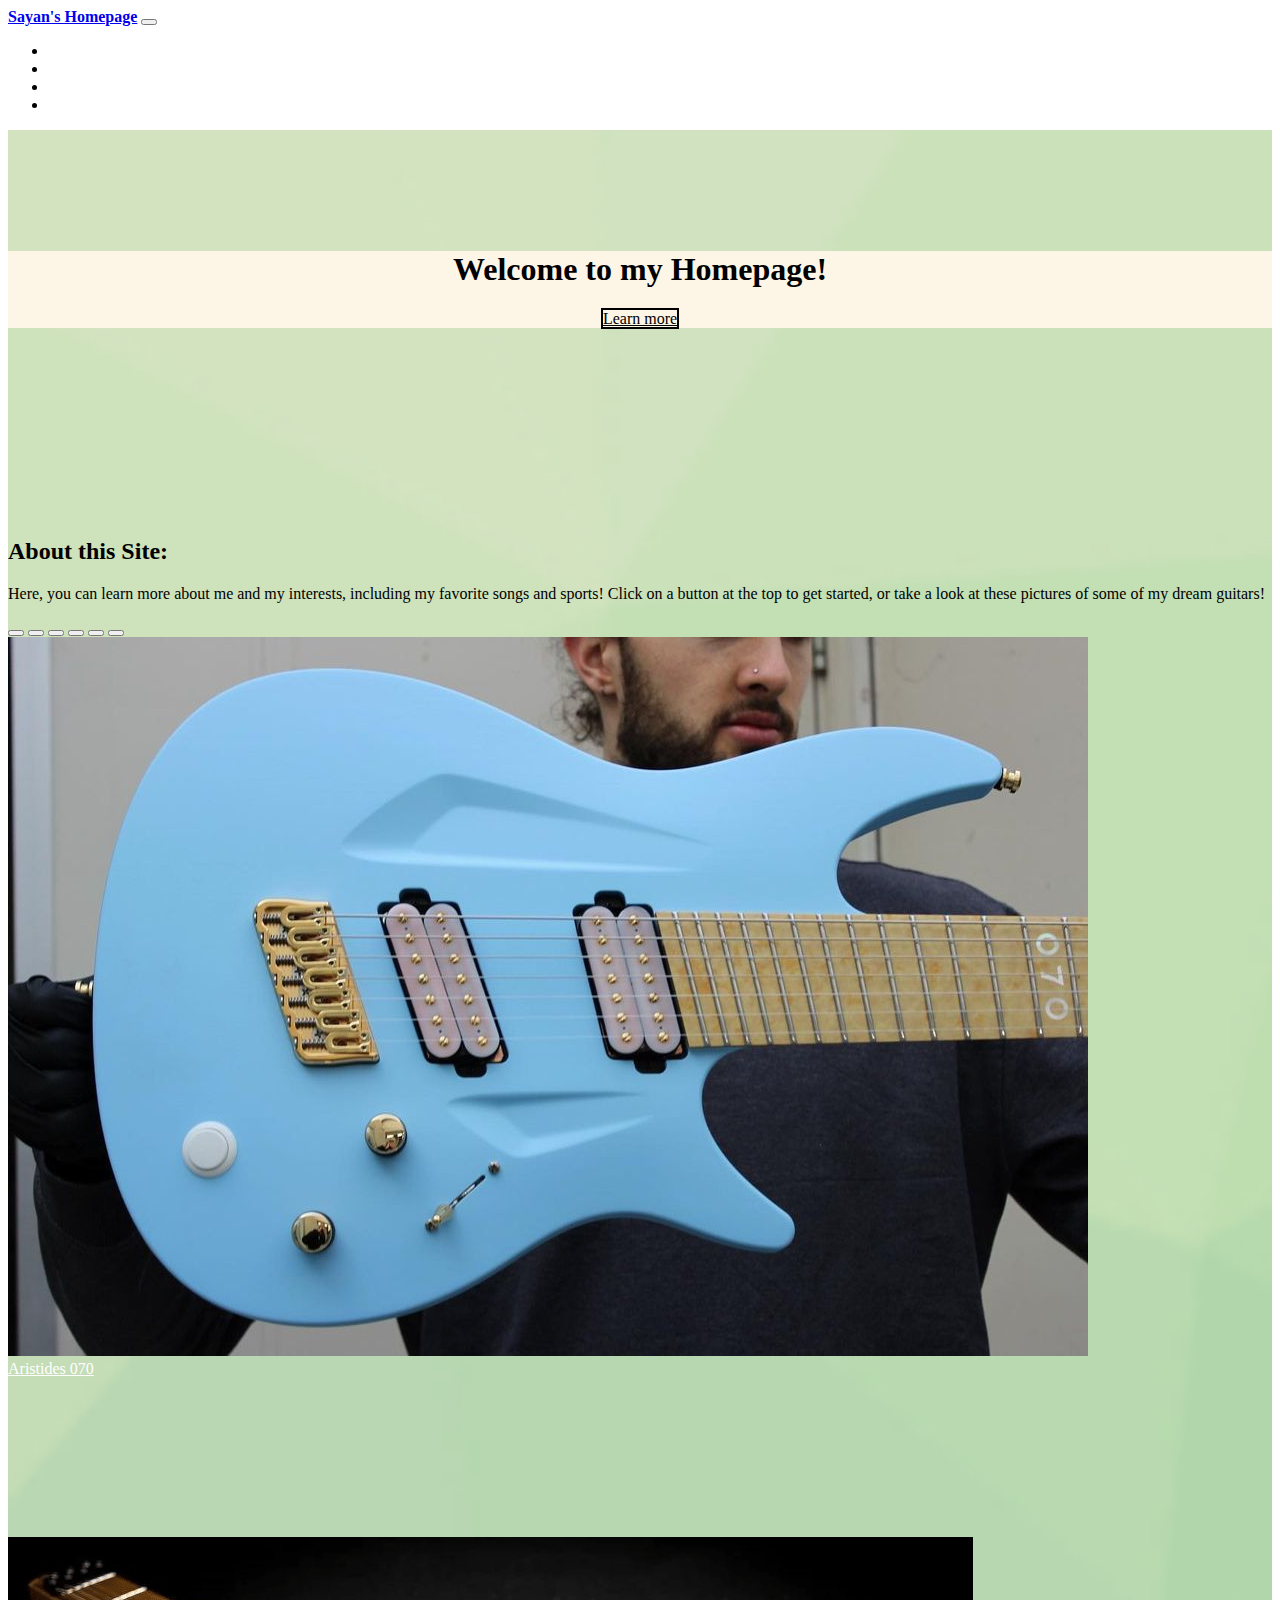
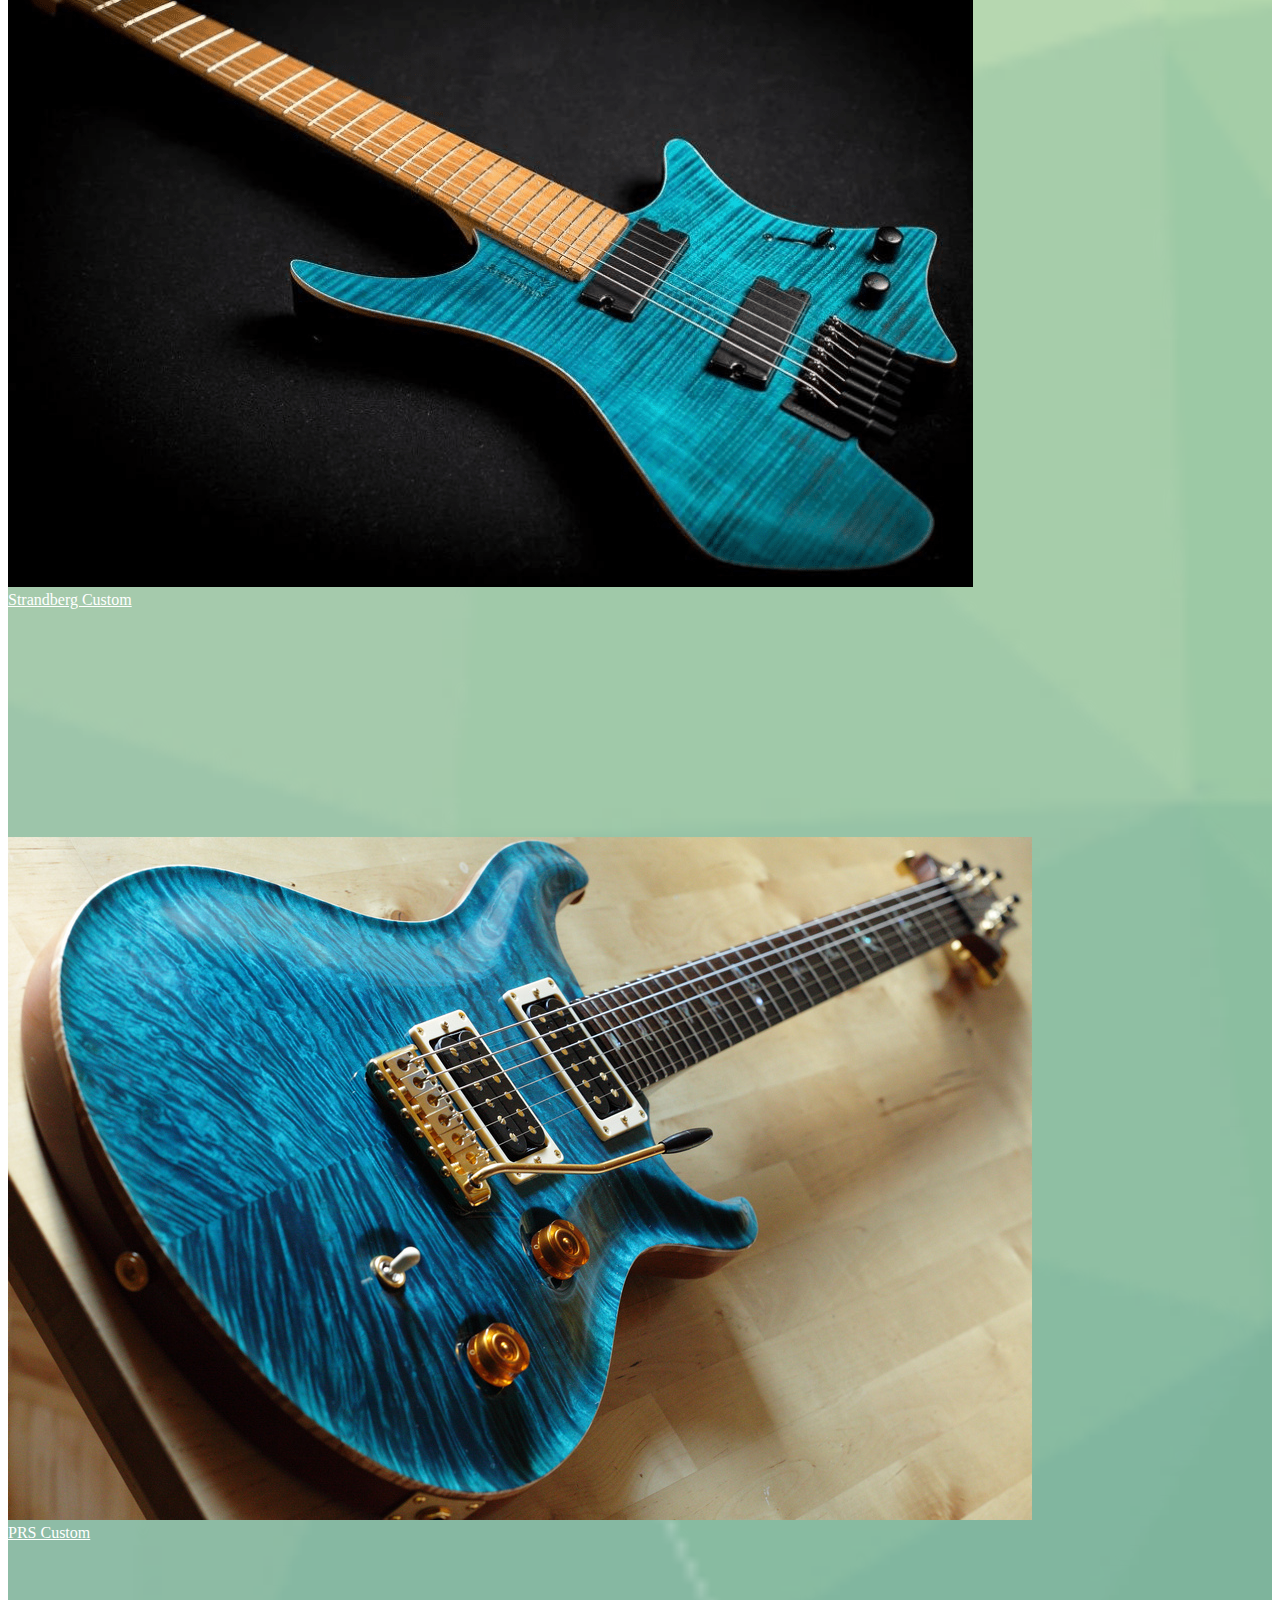
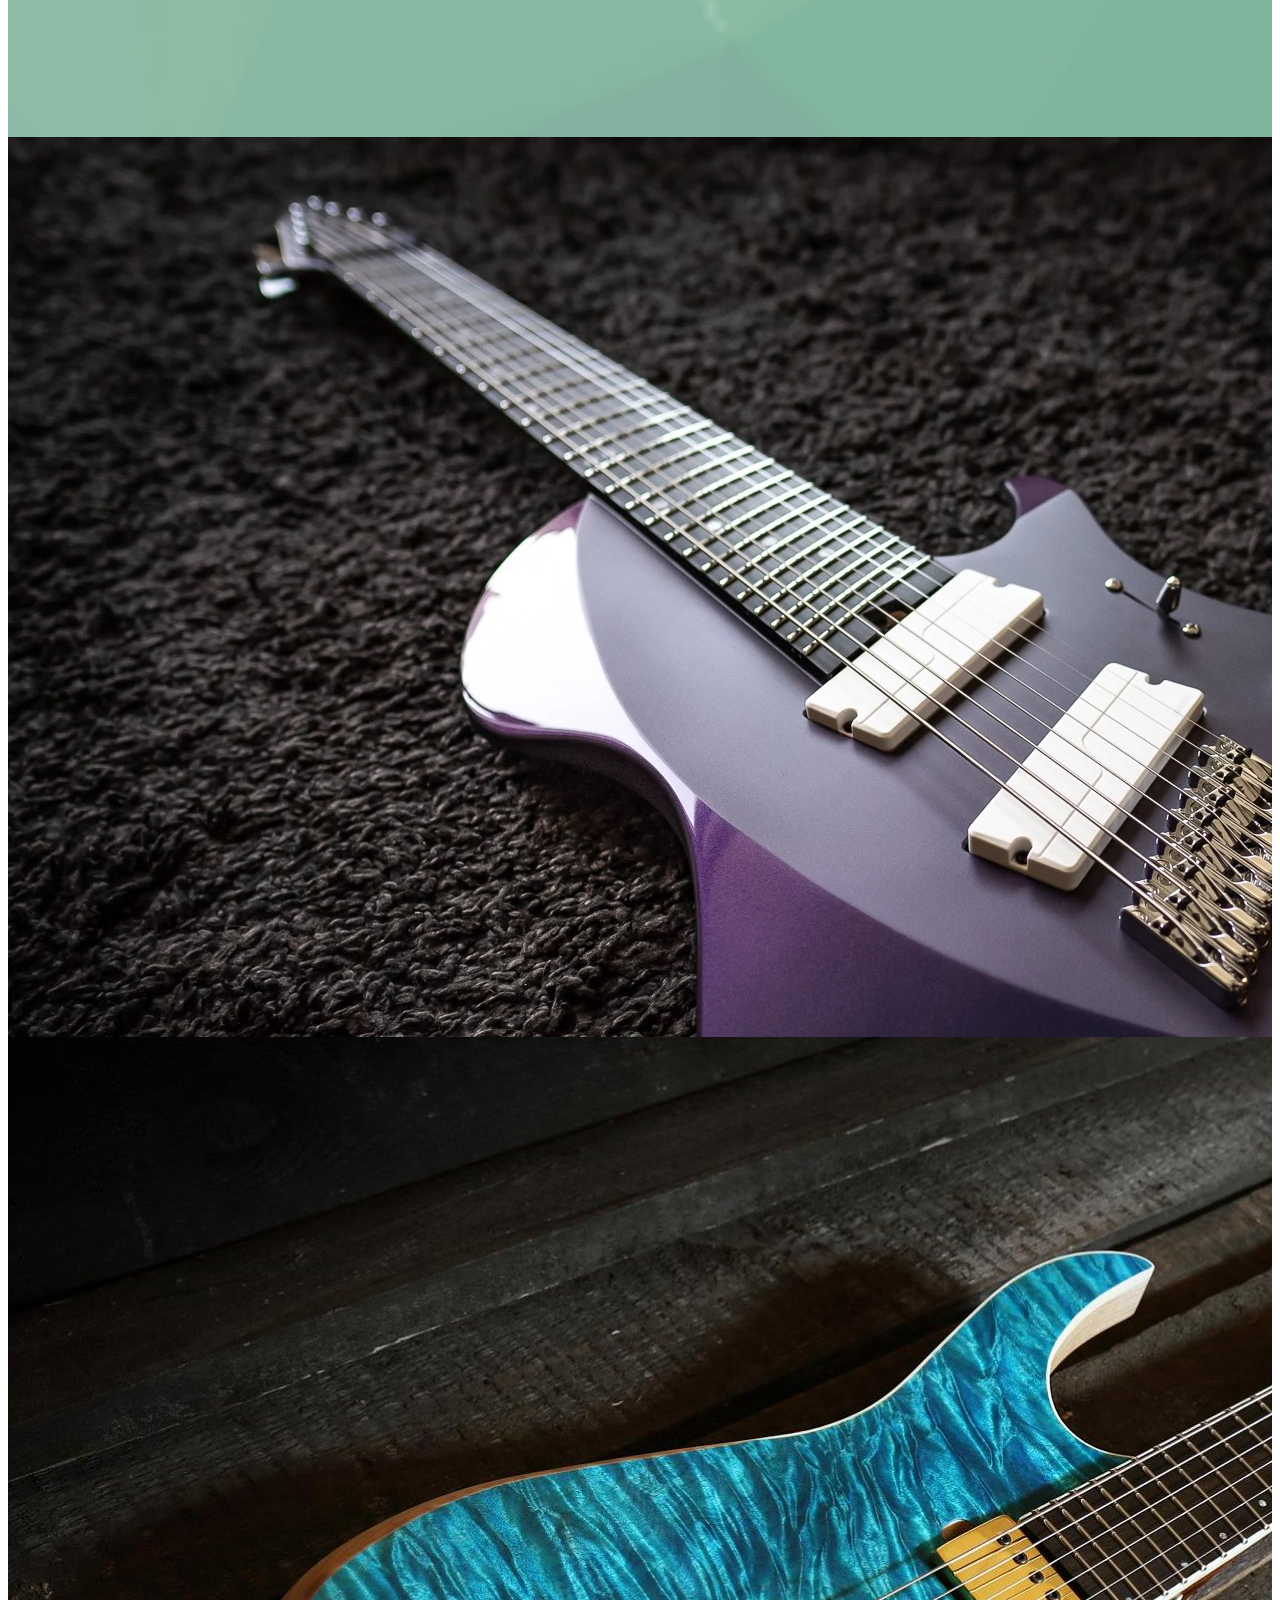
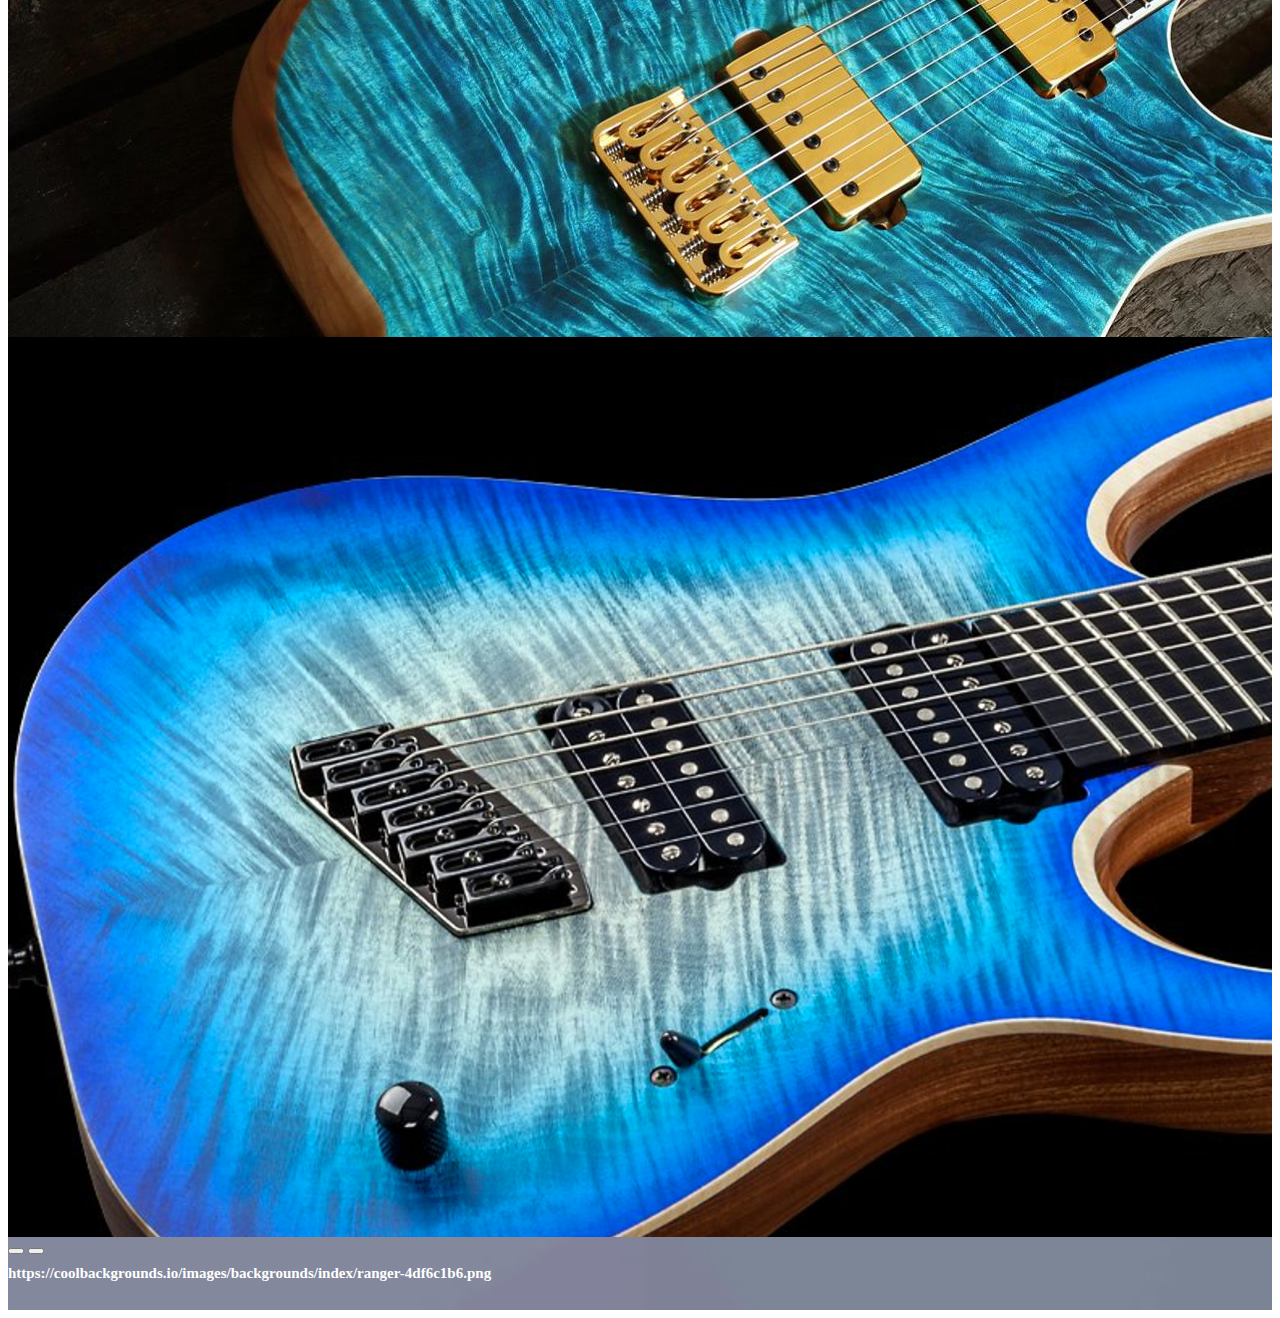
<file: index.html>
<!DOCTYPE html>

<html lang="en">
    <head>
        <!-- Required Bootstrap meta tags -->
        <meta charset="utf-8">
        <meta name="viewport" content="width=device-width, initial-scale=1">

        <!-- Bootstrap CSS -->
        <link href="https://cdn.jsdelivr.net/npm/bootstrap@5.1.3/dist/css/bootstrap.min.css" rel="stylesheet" integrity="sha384-1BmE4kWBq78iYhFldvKuhfTAU6auU8tT94WrHftjDbrCEXSU1oBoqyl2QvZ6jIW3" crossorigin="anonymous">

        <!-- Bootstrap JavaScript Bundle with Popper -->
        <script src="https://cdn.jsdelivr.net/npm/bootstrap@5.1.3/dist/js/bootstrap.bundle.min.js" integrity="sha384-ka7Sk0Gln4gmtz2MlQnikT1wXgYsOg+OMhuP+IlRH9sENBO0LRn5q+8nbTov4+1p" crossorigin="anonymous"></script>

        <!-- CSS -->
        <link href="styles.css" rel="stylesheet">

        <script> //https://www.designcise.com/web/tutorial/how-to-force-scroll-to-the-top-of-the-page-on-page-reload-using-javascript
        history.scrollRestoration = 'manual';
        </script>
        <title>Sayan's Homepage!</title>
        <!-- https://stackoverflow.com/questions/3664381/force-page-scroll-position-to-top-at-page-refresh-in-html -->

    </head>
    <!-- https://getbootstrap.com/docs/5.1/components/navbar/ and https://startbootstrap.com/previews/scrolling-nav -->
    <body>
    <!-- Navbar -->
        <nav class="navbar navbar-expand-lg navbar-dark bg-dark fixed-top" id="mainNav">
            <div class="container-fluid">
                <a class="navbar-brand" href="index.html"><strong>Sayan's Homepage</strong></a>
                <button class="navbar-toggler" type="button" data-bs-toggle="collapse" data-bs-target="#navbarResponsive" aria-controls="navbarResponsive" aria-expanded="false" aria-label="Toggle navigation"><span class="navbar-toggler-icon"></span></button>
                <div class="collapse navbar-collapse" id="navbarResponsive">
                    <ul class="navbar-nav ms-auto text">
                        <li class="nav-item">
                          <a id="home" class="nav-link links" href="index.html" >Home</a>
                        </li>
                        <li class="nav-item">
                          <a class="nav-link links" href="about_me.html">About Me</a>
                        </li>
                        <li class="nav-item">
                          <a class="nav-link links" href="music.html" >Music</a>
                         </li>
                        <li class="nav-item">
                          <a class="nav-link links" href="sports.html">Sports</a>
                        </li>
                    </ul>
                </div>
            </div>
        </nav>
        <!-- https://getbootstrap.com/docs/4.0/examples/album/# -->

        <!-- Welcome Div -->
        <header style="background-image: url('media/background.png'); background-size: cover; padding-top: 100px;">
        <div class="col-md-5 p-lg-5 mx-auto my-5 header text-center" >
            <h1 class="display-4 font-weight-normal">Welcome to my Homepage!</h1>
            <a class="btn btn-outline-secondary button1" href="#about">Learn more</a>
        </div>
        <!-- Carousel of Images explainer -->
        <div class="bg-dark mr-md-3 pt-3 px-3 pt-md-5 px-md-5 text-center text-white overflow-hidden margin" id="about" style="padding-top: 95px;" >
            <div class="my-3 py-3">
                <h2 class="display-5">About this Site:</h2>
                <p class="lead">Here, you can learn more about me and my interests, including my favorite songs and sports! Click on a button at the top to get started, or take a look at these  pictures of some of my dream guitars!</p>
                <p class="lead"></p>
            </div>
        </div>

      <!-- https://getbootstrap.com/docs/4.3/components/carousel/ -->

    <!-- Carousel of Images -->
        <div id="myCarousel" class="carousel slide" data-bs-ride="carousel">
            <div class="carousel-indicators">
                <button type="button" data-bs-target="#myCarousel" data-bs-slide-to="0" class="active" aria-current="true" aria-label="Slide 1"></button>
                <button type="button" data-bs-target="#myCarousel" data-bs-slide-to="1" aria-label="Slide 2"></button>
                <button type="button" data-bs-target="#myCarousel" data-bs-slide-to="2" aria-label="Slide 3"></button>
                <button type="button" data-bs-target="#myCarousel" data-bs-slide-to="3" aria-label="Slide 4"></button>
                <button type="button" data-bs-target="#myCarousel" data-bs-slide-to="4" aria-label="Slide 5"></button>
                <button type="button" data-bs-target="#myCarousel" data-bs-slide-to="5" aria-label="Slide 6"></button>
             </div>
     <!-- Images in the carousel -->
         <div class="carousel-inner">
            <div class="carousel-item">
                <img class="d-block w-100" src="media/ari.jpeg" alt="First slide">
                <div class="carousel-caption d-none d-md-block">
                    <a href="https://i.pinimg.com/originals/64/39/11/643911bed02420db56445963b06ee95b.jpg" style="color:white;">Aristides 070</a>
                </div>
            </div>
            <div class="carousel-item active">
                <img class="d-block w-100" src="media/strandberg.jpeg" alt="Second slide">
                 <div class="carousel-caption d-none d-md-block">
                    <a href="https://guitarspace.org/wp-content/uploads/2021/04/Best-Strandberg-Guitars.png" style="color:white;">Strandberg Custom</a>
                </div>

            </div>
            <div class="carousel-item">
                <img class="d-block w-100" src="media/prs.jpeg" alt="Third slide">
                 <div class="carousel-caption d-none d-md-block">
                    <a href="https://live.staticflickr.com/8450/8060491960_3955dcbfe2_b.jpg" style="color:white;">PRS Custom</a>
                </div>
            </div>
            <div class="carousel-item">
                <img class="d-block w-100" src="media/larada.jpeg" alt="Fourth Slide">
                 <div class="carousel-caption d-none d-md-block">
                     <a href="https://cdn.shopify.com/s/files/1/0296/7607/7115/collections/02025300-2_2000x.jpg" style="color:white;">Abasi Concepts Larada </a>
                </div>
            </div>
            <div class="carousel-item">
                <img class="d-block w-100" src="media/Skeversen.jpeg" alt="Fifth Slide">
                 <div class="carousel-caption d-none d-md-block">
                    <a href="https://images.squarespace-cdn.com/content/v1/5b6289b18f5130796e398256/1542671421236-4AIC9PU2HUPXVTBUGU3R/38817516_1799323576849598_5243806725093457920_o.jpg" style="color:white;">Skeversen Custom</a>
                </div>
            </div>
            <div class="carousel-item">
                <img class="d-block w-100" src="media/mayones.png" alt="Sixth Slide">
                 <div class="carousel-caption d-none d-md-block">
                    <a href="https://c1.staticflickr.com/1/506/31779921343_784e54abde_o.png" style="color:white;">Mayones Custom</a>
                </div>
            </div>
            </div>
            <button class="carousel-control-prev" type="button" data-bs-target="#myCarousel" data-bs-slide="prev">
                <span class="carousel-control-prev-icon" aria-hidden="true"></span>
            </button>
            <button class="carousel-control-next" type="button" data-bs-target="#myCarousel" data-bs-slide="next">
                <span class="carousel-control-next-icon" aria-hidden="true"></span>
            </button>
            </div>
            <h1 class="display-4 font-weight-normal" style="color:white; font-size: 15px">https://coolbackgrounds.io/images/backgrounds/index/ranger-4df6c1b6.png</h1>
            <br>
        </header>
    </body>
</html>
</file>
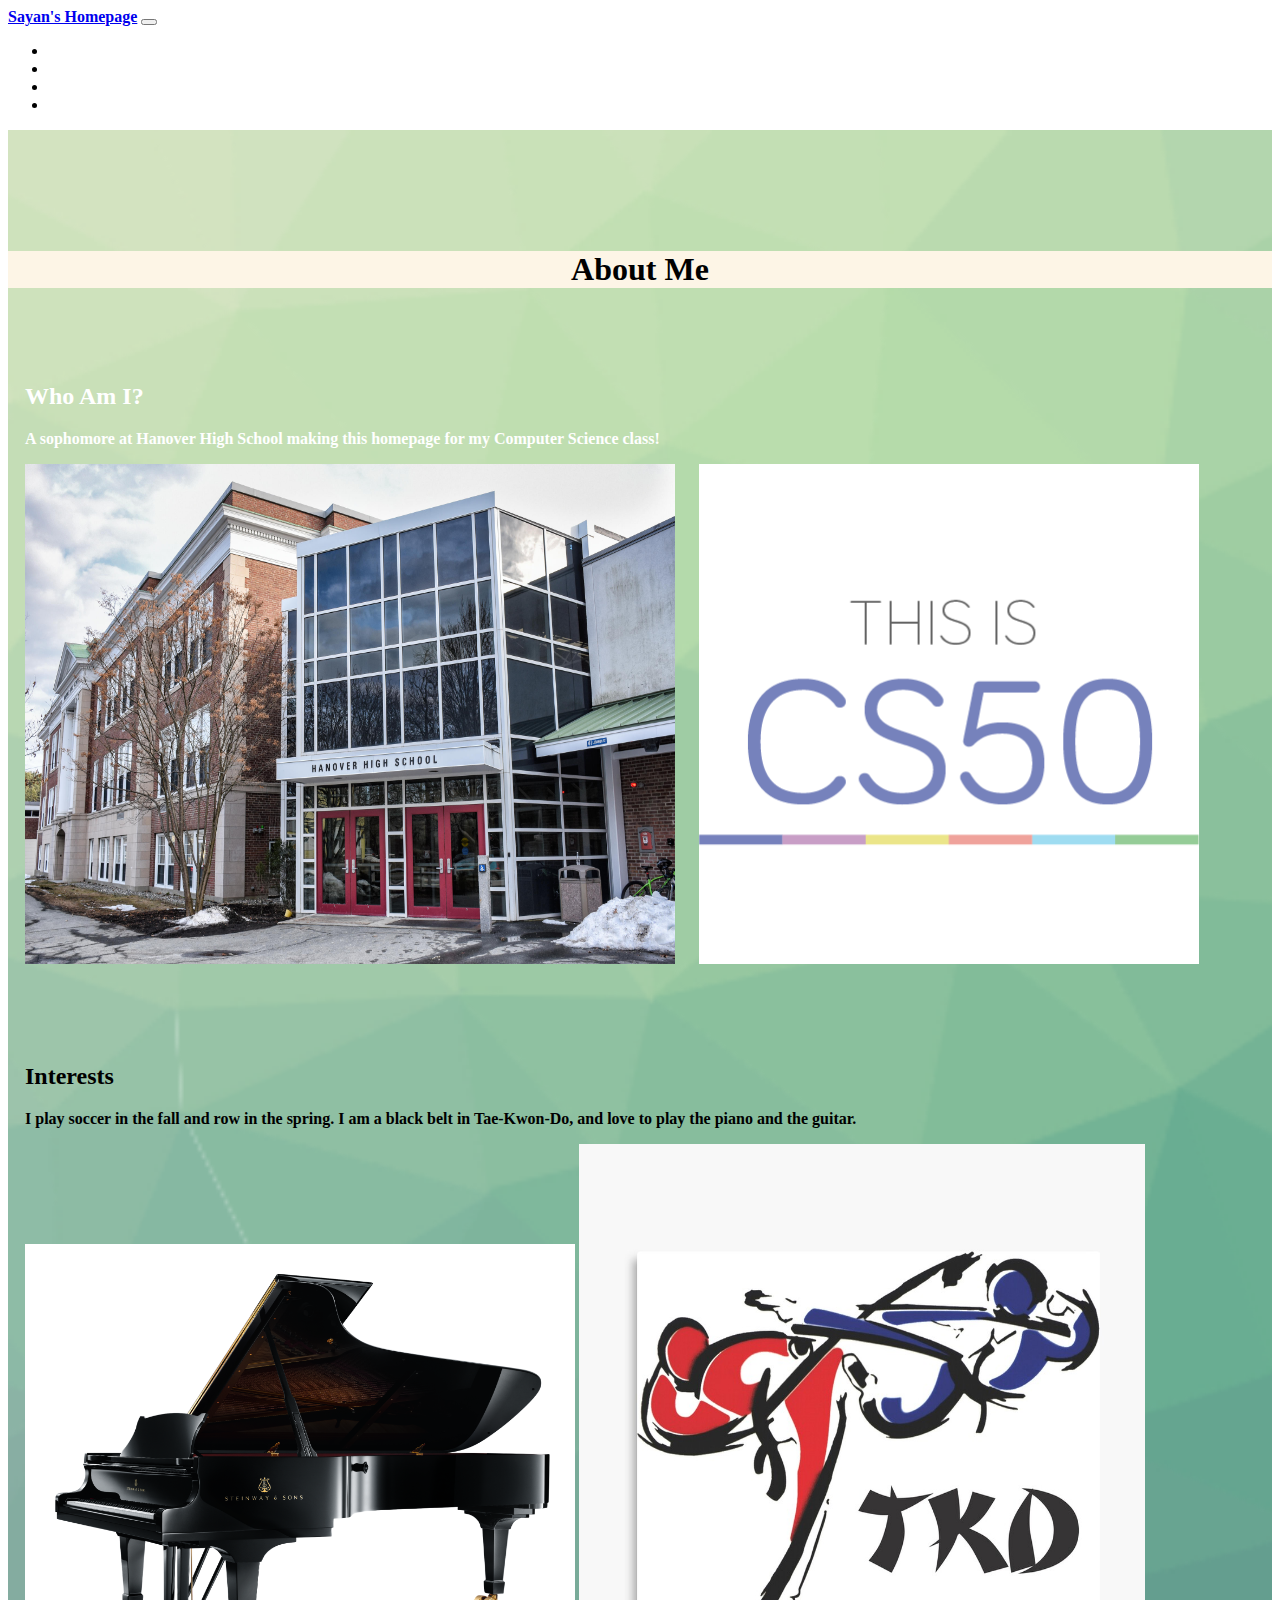
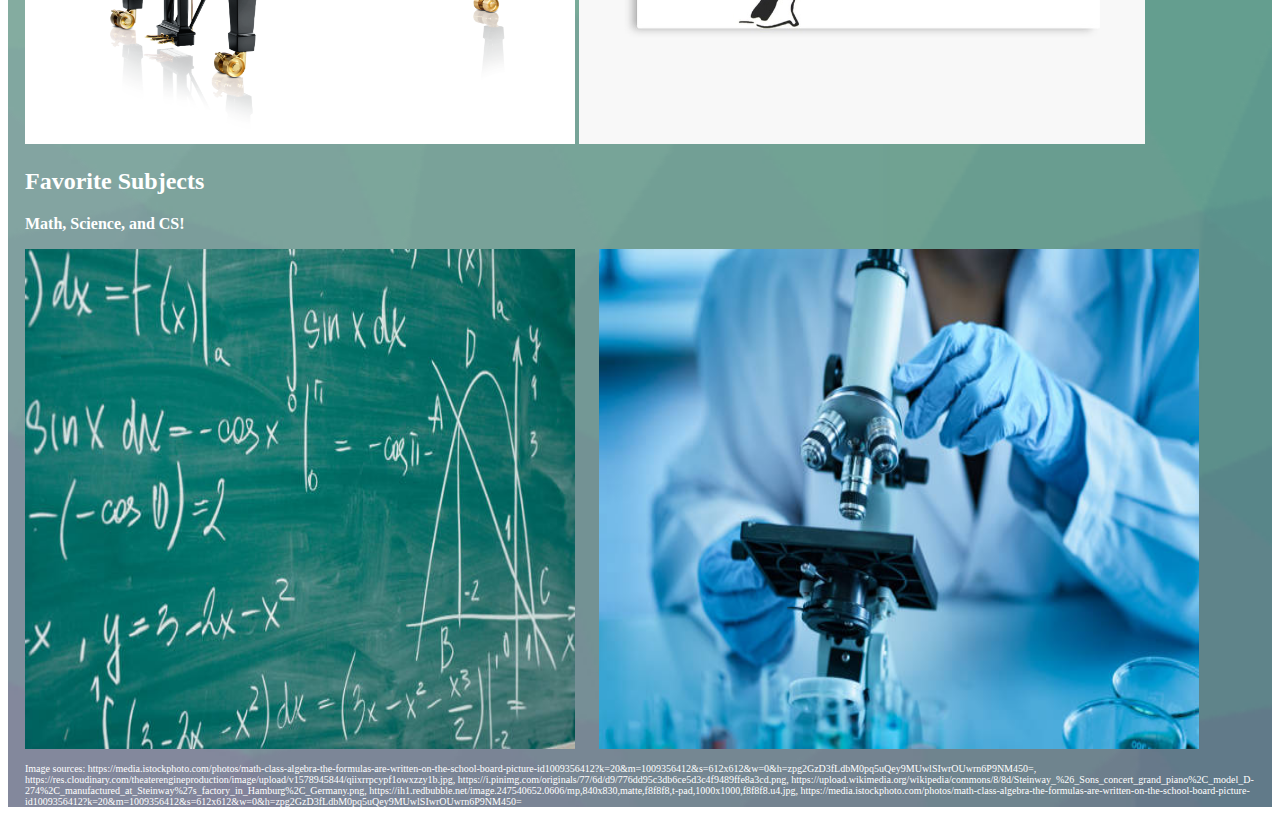
<file: about_me.html>
<!DOCTYPE html>

<html lang="en">
    <head>
        <!-- Required Bootstrap meta tags -->
        <meta charset="utf-8">
        <meta name="viewport" content="width=device-width, initial-scale=1">

        <!-- Bootstrap CSS -->
        <link href="https://cdn.jsdelivr.net/npm/bootstrap@5.1.3/dist/css/bootstrap.min.css" rel="stylesheet" integrity="sha384-1BmE4kWBq78iYhFldvKuhfTAU6auU8tT94WrHftjDbrCEXSU1oBoqyl2QvZ6jIW3" crossorigin="anonymous">

        <!-- Bootstrap JavaScript Bundle with Popper -->
        <script src="https://cdn.jsdelivr.net/npm/bootstrap@5.1.3/dist/js/bootstrap.bundle.min.js" integrity="sha384-ka7Sk0Gln4gmtz2MlQnikT1wXgYsOg+OMhuP+IlRH9sENBO0LRn5q+8nbTov4+1p" crossorigin="anonymous"></script>

        <!-- CSS -->
        <link href="styles.css" rel="stylesheet">

        <script>history.scrollRestoration = 'manual';</script>
        <title>Sayan's Homepage!</title>
        <!-- https://stackoverflow.com/questions/3664381/force-page-scroll-position-to-top-at-page-refresh-in-html -->
    </head>
    <body>
    <!-- https://getbootstrap.com/docs/5.1/components/navbar/ and https://startbootstrap.com/previews/scrolling-nav -->
    <!-- Navbar-->
        <nav class="navbar navbar-expand-lg navbar-dark bg-dark fixed-top" id="mainNav">
            <div class="container-fluid">
                <a class="navbar-brand" href="index.html"><strong>Sayan's Homepage</strong></a>
                <button class="navbar-toggler" type="button" data-bs-toggle="collapse" data-bs-target="#navbarResponsive" aria-controls="navbarResponsive" aria-expanded="false" aria-label="Toggle navigation"><span class="navbar-toggler-icon"></span></button>
                <div class="collapse navbar-collapse" id="navbarResponsive">
                    <ul class="navbar-nav ms-auto text">
                        <li class="nav-item">
                          <a class="nav-link links" href="index.html" >Home</a>
                        </li>
                        <li class="nav-item">
                          <a class="nav-link links" href="about_me.html">About Me</a>
                        </li>
                        <li class="nav-item">
                          <a class="nav-link links" href="music.html" >Music</a>
                        </li>
                        <li class="nav-item">
                          <a class="nav-link links" href="sports.html">Sports</a>
                        </li>
                    </ul>
                </div>
            </div>
        </nav>

        <!-- https://getbootstrap.com/docs/5.1/examples/carousel/# -->
      <!-- About div -->
        <header style="background-image: url('media/background.png'); background-size: cover; padding-top: 100px;">
        <div class="col-md-5 p-lg-5 mx-auto my-5 header text-center" >
            <h1 class="display-4 font-weight-normal">About Me</h1>
        </div>
        <!-- Who am I div -->
        <div class="bg-dark me-md-3 pt-3 px-3 pt-md-5 px-md-5 text-center overflow-hidden margin" style="margin-left: 17px;">
          <div class="my-3 py-3" style="color:white;">
            <h2 class="display-5">Who Am I?</h2>
            <p class="lead"><strong>A sophomore at Hanover High School making this homepage for my Computer Science class!</strong></p>
            <img src="media/hhs.jpeg" alt="hhs" height="500" width="650" style="margin-right: 20px">
            <img src="media/cs50.png" alt="cs50" height="500" width="500">
          </div>
    <!-- Interests Div -->
        <div class="bg-light me-md-3 pt-3 px-3 pt-md-5 px-md-5 text-center overflow-hidden margin">
          <div class="my-3 p-3">
            <h2 class="display-5">Interests</h2>
            <p class="lead"><strong>I play soccer in the fall and row in the spring. I am a black belt in Tae-Kwon-Do, and love to play the piano and the guitar.</strong></p>
            <img src="media/piano.png" alt="piano" height="500" width="550">
            <img src="media/tkd.jpeg" alt="tkd" height="600" width="566">
            </div>
        </div>
      <!-- Subjects div -->
        <div class="bg-dark me-md-3 pt-3 px-3 pt-md-5 px-md-5 text-center overflow-hidden">
          <div class="my-3 py-3" style="color:white;">
            <h2 class="display-5">Favorite Subjects</h2>
            <p class="lead"><strong>Math, Science, and CS!</strong></p>
            <img src="media/math.jpeg" alt="math" height="500" width="550" style="margin-right: 20px">
            <img src="media/science.jpeg" alt="sdcience" height="500" width="600">
          </div>
        </div>
        <p style="color:white; font-size: 10px">Image sources: https://media.istockphoto.com/photos/math-class-algebra-the-formulas-are-written-on-the-school-board-picture-id1009356412?k=20&m=1009356412&s=612x612&w=0&h=zpg2GzD3fLdbM0pq5uQey9MUwlSIwrOUwrn6P9NM450=, https://res.cloudinary.com/theaterengineproduction/image/upload/v1578945844/qiixrrpcypf1owxzzy1b.jpg, https://i.pinimg.com/originals/77/6d/d9/776dd95c3db6ce5d3c4f9489ffe8a3cd.png, https://upload.wikimedia.org/wikipedia/commons/8/8d/Steinway_%26_Sons_concert_grand_piano%2C_model_D-274%2C_manufactured_at_Steinway%27s_factory_in_Hamburg%2C_Germany.png, https://ih1.redbubble.net/image.247540652.0606/mp,840x830,matte,f8f8f8,t-pad,1000x1000,f8f8f8.u4.jpg, https://media.istockphoto.com/photos/math-class-algebra-the-formulas-are-written-on-the-school-board-picture-id1009356412?k=20&m=1009356412&s=612x612&w=0&h=zpg2GzD3fLdbM0pq5uQey9MUwlSIwrOUwrn6P9NM450=</p>
      </div>
      
  </header>
</body>
</html>
</file>
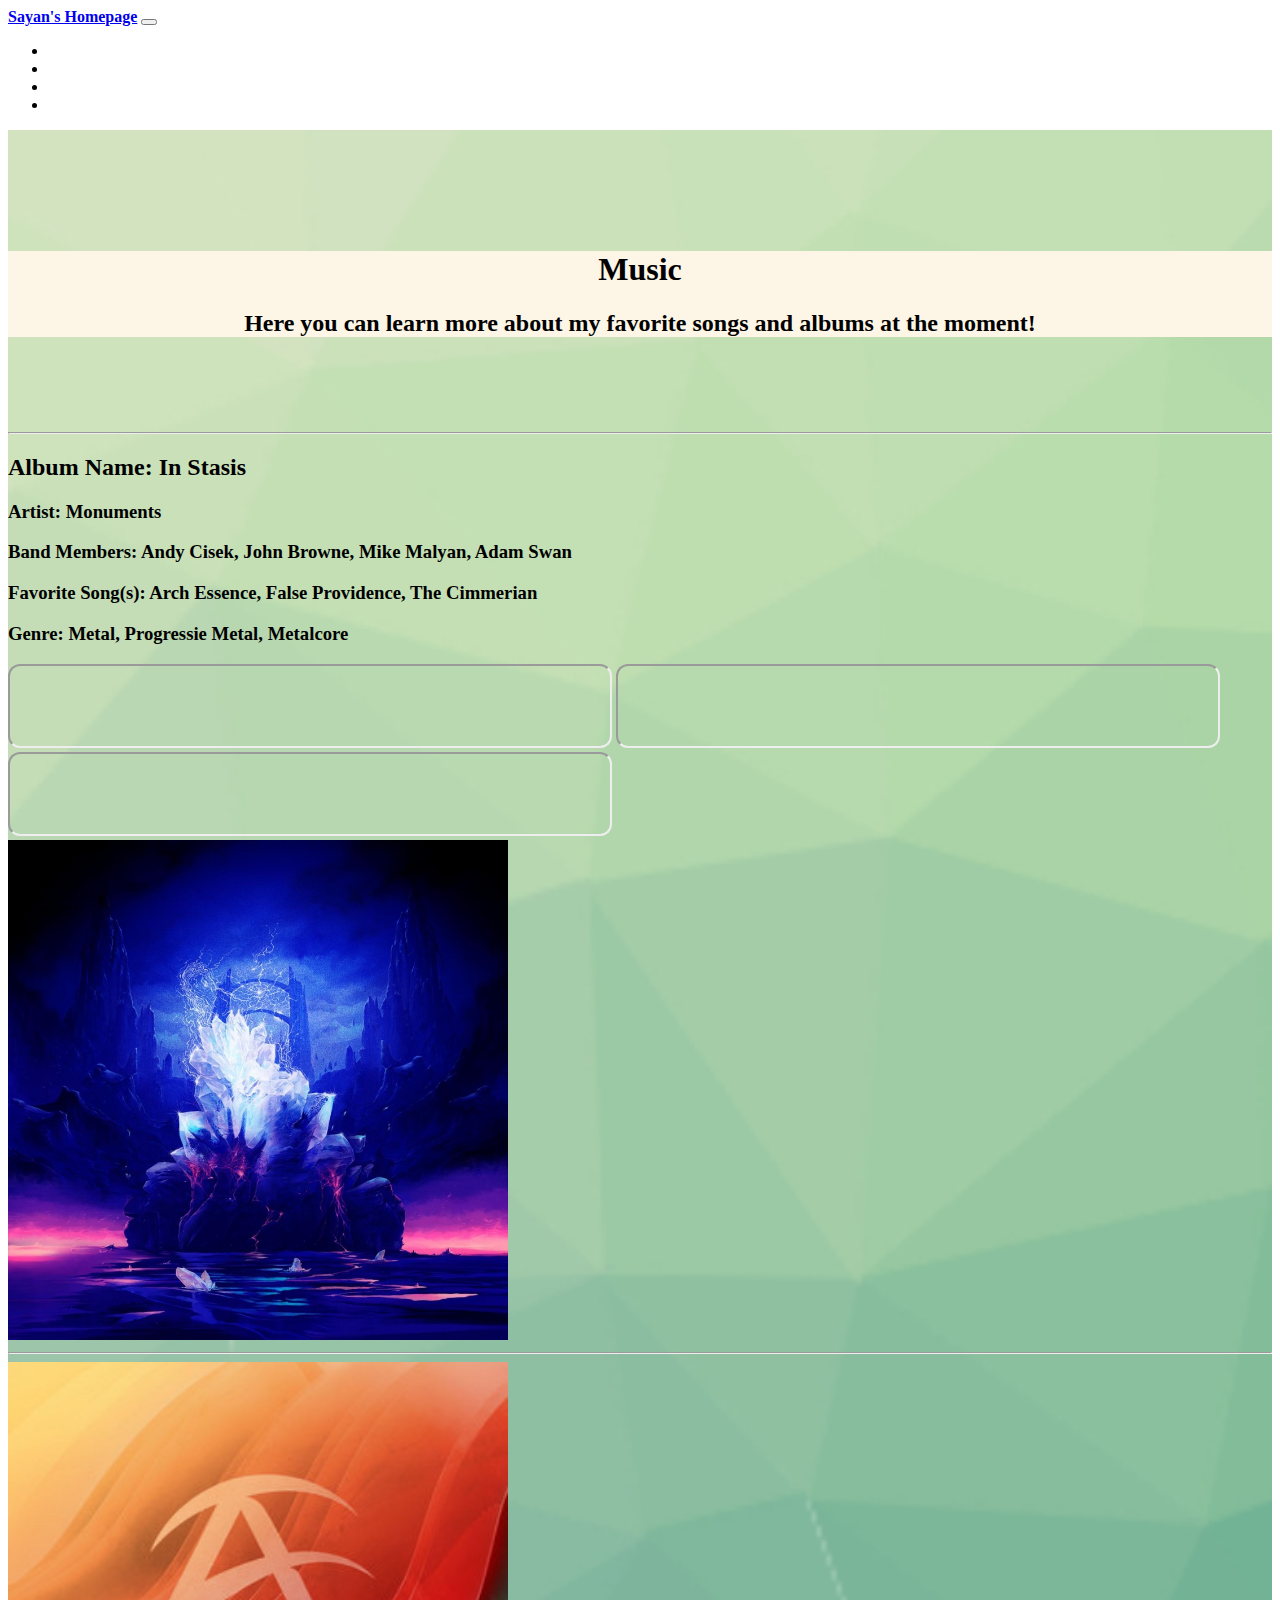
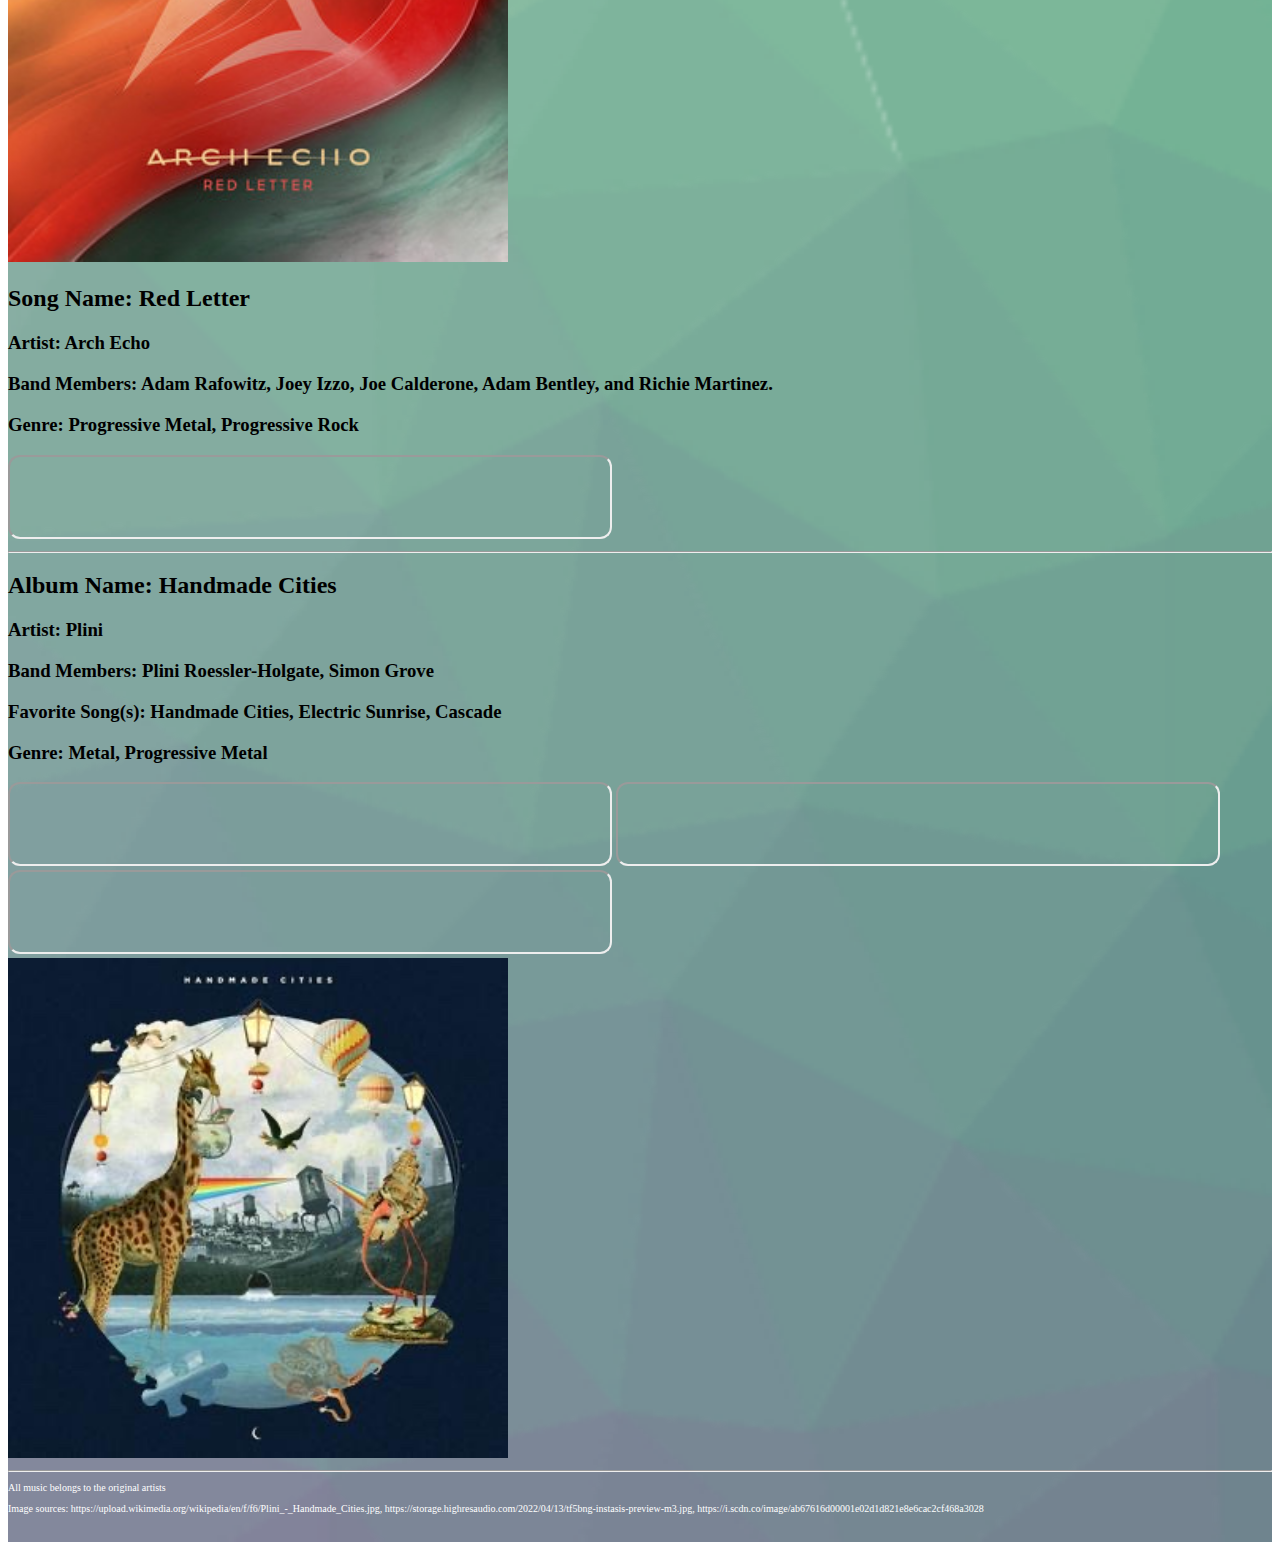
<file: music.html>
<!DOCTYPE html>

<html lang="en">
    <head>
        <!-- Required Bootstrap meta tags -->
        <meta charset="utf-8">
        <meta name="viewport" content="width=device-width, initial-scale=1">

        <!-- Bootstrap CSS -->
        <link href="https://cdn.jsdelivr.net/npm/bootstrap@5.1.3/dist/css/bootstrap.min.css" rel="stylesheet" integrity="sha384-1BmE4kWBq78iYhFldvKuhfTAU6auU8tT94WrHftjDbrCEXSU1oBoqyl2QvZ6jIW3" crossorigin="anonymous">

        <!-- Bootstrap JavaScript Bundle with Popper -->
        <script src="https://cdn.jsdelivr.net/npm/bootstrap@5.1.3/dist/js/bootstrap.bundle.min.js" integrity="sha384-ka7Sk0Gln4gmtz2MlQnikT1wXgYsOg+OMhuP+IlRH9sENBO0LRn5q+8nbTov4+1p" crossorigin="anonymous"></script>

        <!-- CSS -->
        <link href="styles.css" rel="stylesheet">


        <title>Sayan's Homepage!</title>
        <!-- https://stackoverflow.com/questions/3664381/force-page-scroll-position-to-top-at-page-refresh-in-html -->
        <script>history.scrollRestoration = 'manual';</script>


    </head>
     <body>
    <!-- https://getbootstrap.com/docs/5.1/components/navbar/ and https://startbootstrap.com/previews/scrolling-nav -->
    <!-- Navbar -->
        <nav class="navbar navbar-expand-lg navbar-dark bg-dark fixed-top" id="mainNav">
            <div class="container-fluid">
                <a class="navbar-brand" href="index.html"><strong>Sayan's Homepage</strong></a>
                <button class="navbar-toggler" type="button" data-bs-toggle="collapse" data-bs-target="#navbarResponsive" aria-controls="navbarResponsive" aria-expanded="false" aria-label="Toggle navigation"><span class="navbar-toggler-icon"></span></button>
                <div class="collapse navbar-collapse" id="navbarResponsive">
                    <ul class="navbar-nav ms-auto text">
                        <li class="nav-item">
                          <a class="nav-link links" href="index.html" >Home</a>
                        </li>
                        <li class="nav-item">
                          <a class="nav-link links" href="about_me.html">About Me</a>
                        </li>
                        <li class="nav-item">
                          <a class="nav-link links" href="music.html" >Music</a>
                        </li>
                        <li class="nav-item">
                          <a class="nav-link links" href="sports.html">Sports</a>
                        </li>
                    </ul>
                </div>
            </div>
        </nav>

        <!-- https://getbootstrap.com/docs/5.1/examples/carousel/# -->
        <!-- music intro -->
        <header style="background-image: url('media/background.png'); background-size: cover; padding-top: 100px;">
          <div class="col-md-5 p-lg-5 mx-auto my-5 header text-center" >
              <h1 class="display-6 font-weight-normal"><strong>Music</strong></h1>
              <h2 class="display-7 font-weight-normal">Here you can learn more about my favorite songs and albums at the moment!</h2>
          </div>
  
      <!-- featurette 1 -->
        <div class="container marketing margin">
          <hr class="featurette-divider">
            <div class="row featurette">
              <div class="col-md-7">
                <h2 class="featurette-heading">Album Name: In Stasis</h2>
                <h3 class="lead">Artist: Monuments</h3>
                <h3 class="lead">Band Members: Andy Cisek, John Browne, Mike Malyan, Adam Swan</h3>
                <h3 class="lead">Favorite Song(s): Arch Essence, False Providence, The Cimmerian</h3>
                <h3 class="lead">Genre: Metal, Progressie Metal, Metalcore</h3>
      
              <!-- spotify links. i am not formatting them because I copied the code directly from spotify -->
                <iframe style="border-radius:12px" src="https://open.spotify.com/embed/track/0tUcBWPV9OCTX3MPzzfhv0?utm_source=generator" width="600" height="80" allow="autoplay; clipboard-write; encrypted-media; fullscreen; picture-in-picture"></iframe>
                <iframe style="border-radius:12px" src="https://open.spotify.com/embed/track/4VC2LUKfqd8J0poU7kdLVH?utm_source=generator" width="600" height="80" allow="autoplay; clipboard-write; encrypted-media; fullscreen; picture-in-picture"></iframe>
                <iframe style="border-radius:12px" src="https://open.spotify.com/embed/track/68PczKBs3OPJJs7oAbnjJm?utm_source=generator" width="600" height="80" allow="autoplay; clipboard-write; encrypted-media; fullscreen; picture-in-picture"></iframe>
              </div>
              <div class="col-md-5">
                  <img src="media/instasis.jpeg" alt="In Stasis" height="500" width="500">
              </div>
            </div>
    
      <hr class="featurette-divider">
      <!-- featurette 2 -->
        <div class="row featurette">
          <div class="col-md-5 order-md-1">
            <img src="media/rletter.jpeg" alt="Red Letter" height="500" width="500">
          </div>
          <div class="col-md-7">
            <h2 class="featurette-heading">Song Name: Red Letter</h2>
            <h3 class="lead">Artist: Arch Echo</h3>
            <h3 class="lead">Band Members: Adam Rafowitz, Joey Izzo, Joe Calderone, Adam Bentley, and Richie Martinez.</h3>
            <h3 class="lead">Genre: Progressive Metal, Progressive Rock</h3>
            <!-- spotify link -->
            <iframe style="border-radius:12px" src="https://open.spotify.com/embed/track/5t10PRTb216lrqwi1PPRMG?utm_source=generator" width="600" height="80" allow="autoplay; clipboard-write; encrypted-media; fullscreen; picture-in-picture"></iframe>
          </div>
        </div>
      <hr class="featurette-divider">
      <!-- featurette 3 -->
      <div class="row featurette">
          <div class="col-md-7">
            <h2 class="featurette-heading">Album Name: Handmade Cities</h2>
            <h3 class="lead">Artist: Plini</h3>
            <h3 class="lead">Band Members: Plini Roessler-Holgate, Simon Grove</h3>
            <h3 class="lead">Favorite Song(s): Handmade Cities, Electric Sunrise, Cascade</h3>
            <h3 class="lead">Genre: Metal, Progressive Metal</h3>
            <!-- spotify links -->
            <iframe style="border-radius:12px" src="https://open.spotify.com/embed/track/257CrtLcfv4n9bBuDU4vgQ?utm_source=generator" width="600" height="80" allow="autoplay; clipboard-write; encrypted-media; fullscreen; picture-in-picture"></iframe>
            <iframe style="border-radius:12px" src="https://open.spotify.com/embed/track/4ZskYxIkEE0PhYCLHsxcF6?utm_source=generator" width="600" height="80" allow="autoplay; clipboard-write; encrypted-media; fullscreen; picture-in-picture"></iframe>
            <iframe style="border-radius:12px" src="https://open.spotify.com/embed/track/4uehGJ2tDdzmbZVeV8E3pX?utm_source=generator" width="600" height="80" allow="autoplay; clipboard-write; encrypted-media; fullscreen; picture-in-picture"></iframe>
          </div>
          <div class="col-md-5">
              <img src="media/plini.jpeg" alt="Handmade Cities" height="500" width="500">
          </div>
          <hr class="featurette-divider">
        </div>
        <p style="color:white; font-size: 10px">All music belongs to the original artists</p>
        <p style="color:white; font-size: 10px">Image sources: https://upload.wikimedia.org/wikipedia/en/f/f6/Plini_-_Handmade_Cities.jpg, https://storage.highresaudio.com/2022/04/13/tf5bng-instasis-preview-m3.jpg, https://i.scdn.co/image/ab67616d00001e02d1d821e8e6cac2cf468a3028</p>
        <br>
      </div>
    </header>
  </body>
</html>
</file>
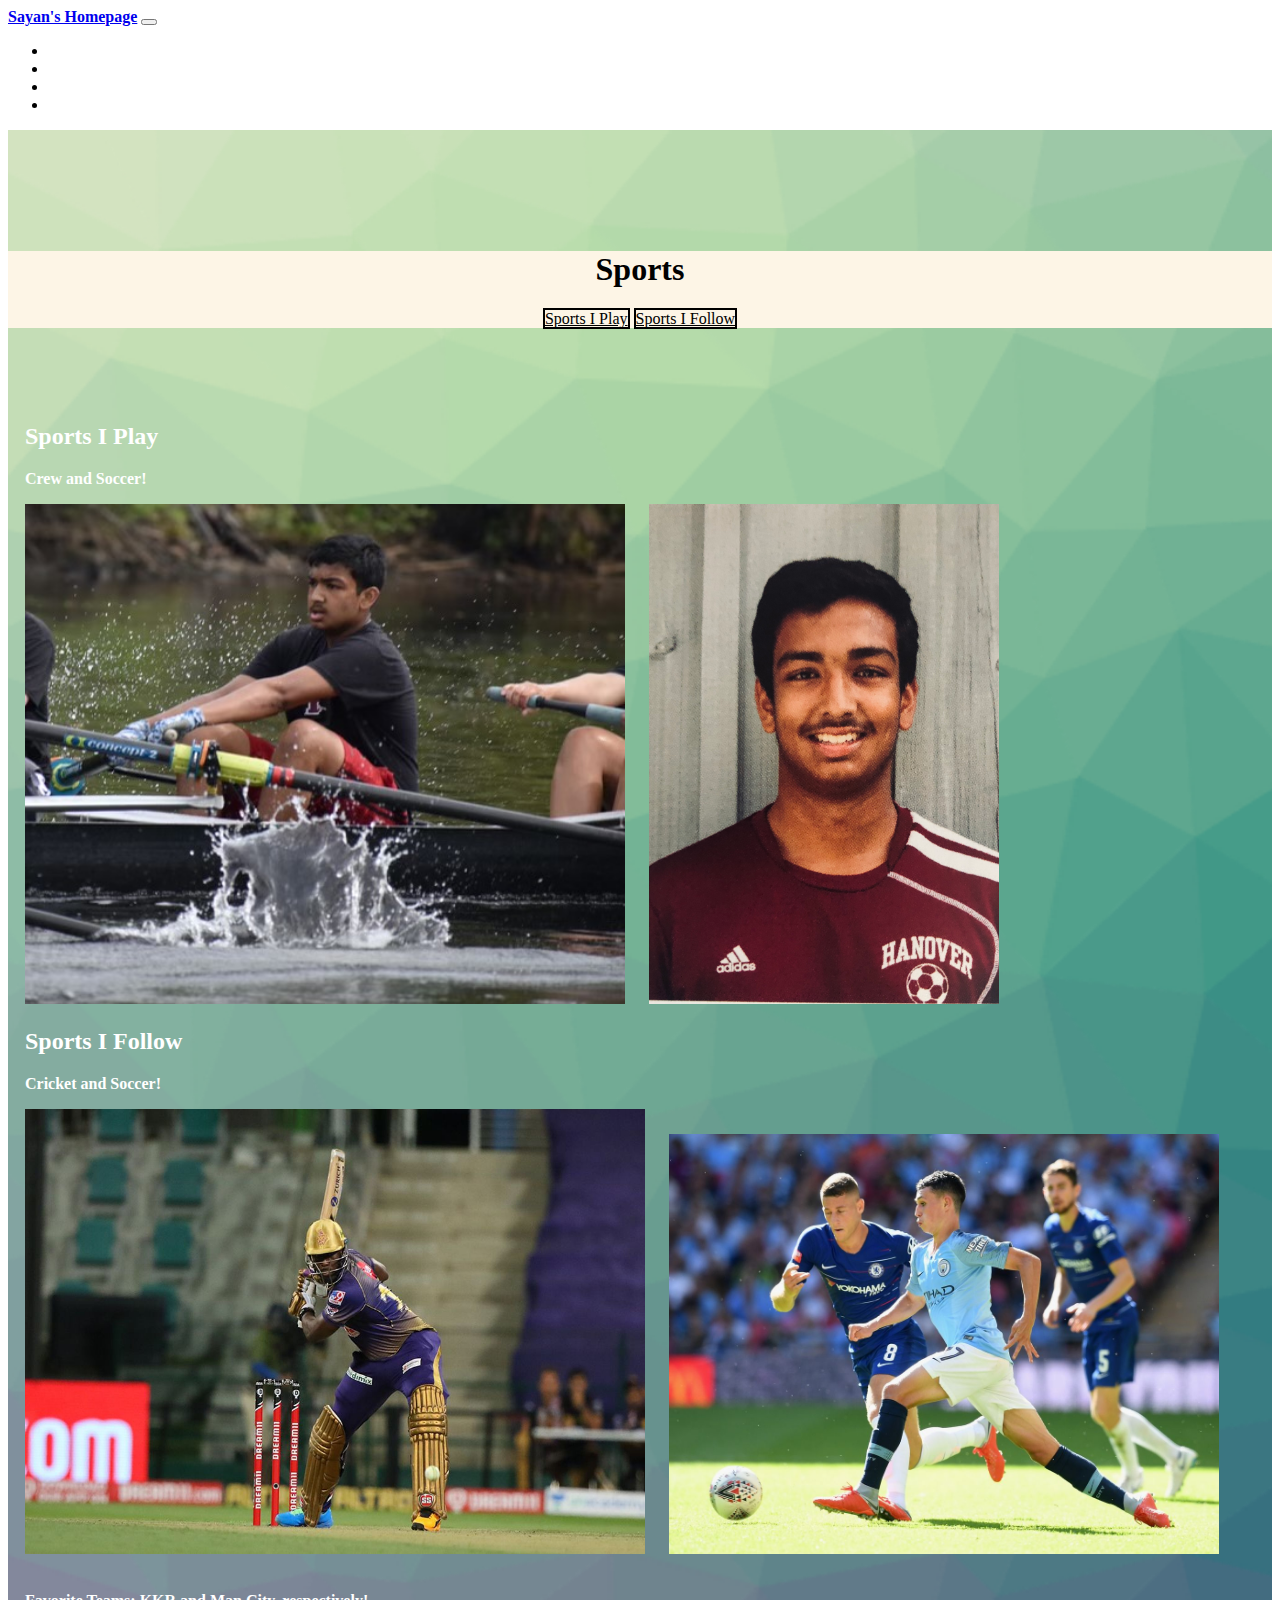
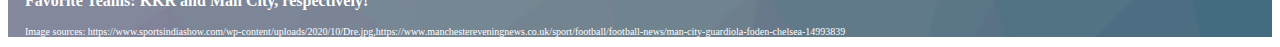
<file: sports.html>
<!DOCTYPE html>

<html lang="en">
    <head>
        <!-- Required Bootstrap meta tags -->
        <meta charset="utf-8">
        <meta name="viewport" content="width=device-width, initial-scale=1">

        <!-- Bootstrap CSS -->
        <link href="https://cdn.jsdelivr.net/npm/bootstrap@5.1.3/dist/css/bootstrap.min.css" rel="stylesheet" integrity="sha384-1BmE4kWBq78iYhFldvKuhfTAU6auU8tT94WrHftjDbrCEXSU1oBoqyl2QvZ6jIW3" crossorigin="anonymous">

        <!-- Bootstrap JavaScript Bundle with Popper -->
        <script src="https://cdn.jsdelivr.net/npm/bootstrap@5.1.3/dist/js/bootstrap.bundle.min.js" integrity="sha384-ka7Sk0Gln4gmtz2MlQnikT1wXgYsOg+OMhuP+IlRH9sENBO0LRn5q+8nbTov4+1p" crossorigin="anonymous"></script>

        <!-- CSS -->
        <link href="styles.css" rel="stylesheet">
        <script>history.scrollRestoration = 'manual';</script>

        <title>Sayan's Homepage!</title>
        <!-- https://stackoverflow.com/questions/3664381/force-page-scroll-position-to-top-at-page-refresh-in-html -->

    </head>
    <body>
    <!-- https://getbootstrap.com/docs/5.1/components/navbar/ and https://startbootstrap.com/previews/scrolling-nav -->
    <!-- navbar -->
        <nav class="navbar navbar-expand-lg navbar-dark bg-dark fixed-top" id="mainNav">
            <div class="container-fluid">
                <a class="navbar-brand" href="index.html"><strong>Sayan's Homepage</strong></a>
                <button class="navbar-toggler" type="button" data-bs-toggle="collapse" data-bs-target="#navbarResponsive" aria-controls="navbarResponsive" aria-expanded="false" aria-label="Toggle navigation"><span class="navbar-toggler-icon"></span></button>
                <div class="collapse navbar-collapse" id="navbarResponsive">
                    <ul class="navbar-nav ms-auto text">
                        <li class="nav-item">
                          <a id="home" class="nav-link links" href="index.html" >Home</a>
                        </li>
                        <li class="nav-item">
                          <a class="nav-link links" href="about_me.html">About Me</a>
                        </li>
                        <li class="nav-item">
                          <a class="nav-link links" href="music.html" >Music</a>
                        </li>
                        <li class="nav-item">
                          <a class="nav-link links" href="sports.html">Sports</a>
                        </li>
                    </ul>
                </div>
            </div>
        </nav>
        <!-- Sports intro div -->
        <header style="background-image: url('media/background.png'); background-size: cover; padding-top: 100px;">
          <div class="col-md-5 p-lg-5 mx-auto my-5 header text-center" >
              <h1 class="display-6 font-weight-normal"><strong>Sports</strong></h1>
              <a class="btn btn-outline-secondary button1" href="#psports">Sports I Play</a>
              <a class="btn btn-outline-secondary button1" href="#fsports">Sports I Follow</a>
          </div>
        <!-- Sports I play div-->
        <div class="bg-dark me-md-3 pt-3 px-3 pt-md-5 px-md-5 text-center overflow-hidden margin" id="psports" style="margin-left: 17px;">
          <div class="my-3 py-3" style="color:white;">
            <h2 class="display-5">Sports I Play</h2>
            <p class="lead"><strong>Crew and Soccer!</strong></p>
            <img src="media/rowing.jpeg" alt="crew" height="500" width="600" style="margin-right: 20px">
            <img src="media/soccer.jpeg" alt="soccer" height="500" width="350">
          </div>
    <!-- Sports I follow div -->
        <div class="bg-dark me-md-3 pt-3 px-3 pt-md-5 px-md-5 text-center overflow-hidden">
          <div class="my-3 py-3" style="color:white;">
            <h2 class="display-5" id="fsports">Sports I Follow</h2>
            <p class="lead"><strong>Cricket and Soccer!</strong></p>
            <img src="media/kkr.jpeg" alt="Cricket" height="445" width="620" style="margin-right: 20px">
            <img src="media/mancity.jpeg" alt="soccer" height="420" width="550">
            <br><br>
            <p class="lead"><strong>Favorite Teams: KKR and Man City, respectively!</strong></p>
          </div>
      </div>
      <p style="color:white; font-size: 10px">Image sources: https://www.sportsindiashow.com/wp-content/uploads/2020/10/Dre.jpg,https://www.manchestereveningnews.co.uk/sport/football/football-news/man-city-guardiola-foden-chelsea-14993839</p>
      </div>

    </header>
  </body>
</html>
</file>
<file: styles.css>
.header {
    text-align: center;
    background-color: oldlace;

}

.button1 {
    background-color: oldlace;
    border: 2px solid black;
    color: black;
}

.button1:hover {
    background-color: Black;
    color: white;
}

.links    {
    color: White !important;
}  

.links:hover     {
    color: Grey !important;
} 

.margin  {
 margin-top: 95px;
}

.carousel-item{
    height: 900px; 
    overflow: hidden;
}
</file>
